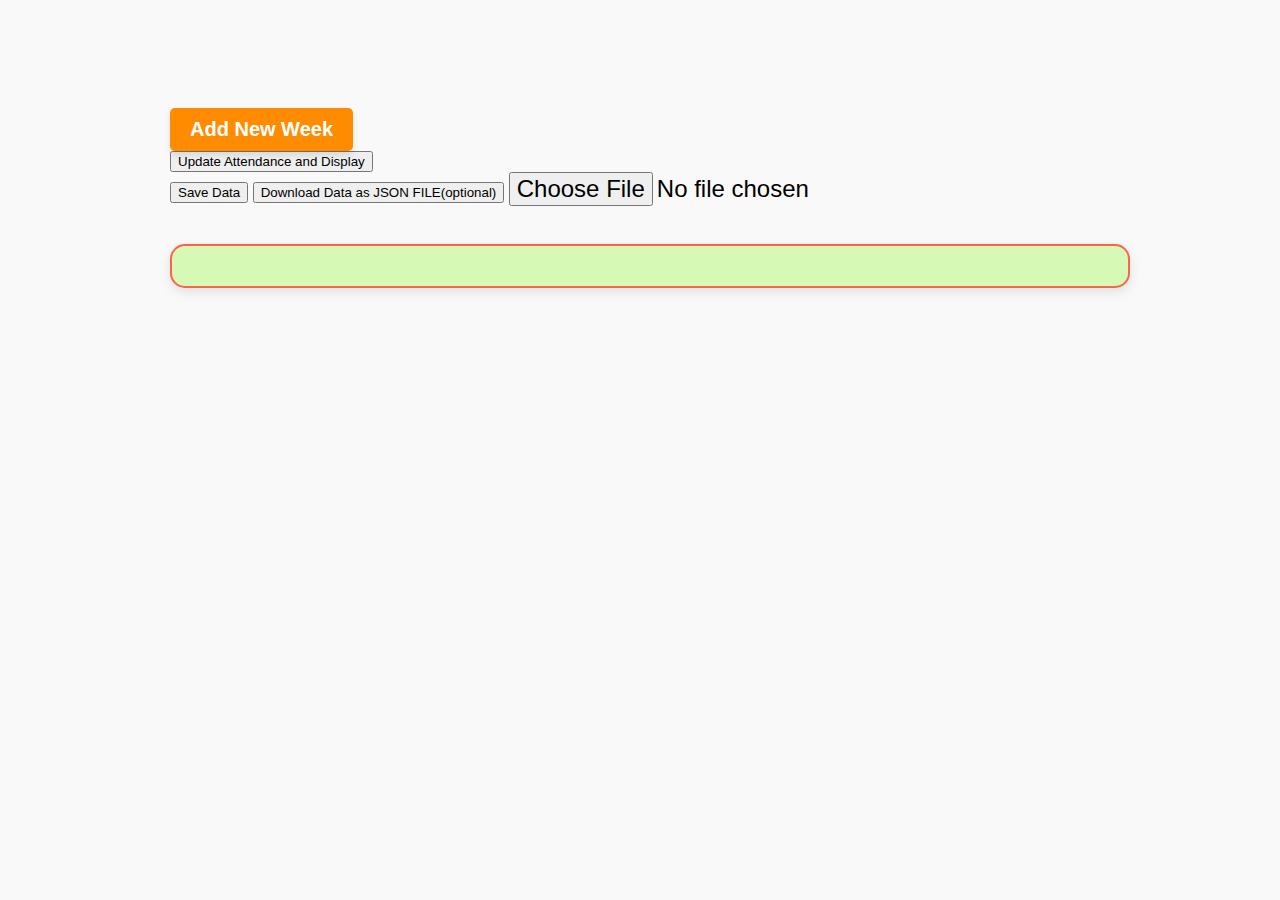
<file: timetable.html>
<!DOCTYPE html>
<html lang="en">
<head>
    <meta charset="UTF-8">
    <meta name="viewport" content="width=device-width, initial-scale=1.0">
    <title>Self Attendance</title>
    <link rel="stylesheet" href="style.css">
    <link rel="icon" type="image/png" href="prajwal.png">
</head>
<body>
    <h1 class="theme"></h1>
    <div id="first-time"></div>
    <table>
        <tbody id="table-container"></tbody>
    </table>
    <button onclick="
    createWeeklyTables('table-container',updateSubjectsInTimetable());
    scrollToButtonWithOffset(this);
    "
    class="add-week-btn" id="add-week-btn">Add New Week</button>
    <div id="first-time-date"></div>
    <!--
    <button onclick="restore()" class="restore-btn">Restore deleted rows and weeks</button><br>
    -->
    <br><button class="attendance-btn" 
    onclick="updateAttendanceStats()">Update Attendance and Display</button><br>
    <button onclick="SaveData();" class="saved-btn">Save Data</button>
    <button onclick="downloadAsJSON();" class="download-btn">
    Download Data as JSON FILE(optional)</button>
    <input type="file" id="file_input_always" class="user_input_file"><br><br>
    <div id="period-container"></div>
    <div id="attendance-display-section"></div>
    <script src="script.js"></script>
</body>
</html>
</file>
<file: style.css>
body {
    font-family: Arial, sans-serif;
    background-color: #f9f9f9;
    margin-left: 170px;
    margin-right: 150px;
    margin-top: 108px; /* Space from the top */
}
#navbar {
    position: fixed;
    top: 0;
    left: 0;
    right: 0;
    padding-top: 8px;
    padding-right: 25px;
    padding-bottom: 1px;
    padding-left: 20px;
    z-index: 100;
    background-color: bisque;
    display: none; /* Initially hidden */
    height: 95px;
    overflow-x: auto; 
    overflow-y: auto;
}
#theme{
    height: 20px;
    margin-top: -3px;
}
.common-period-name{
    height: 20px;
    margin-right: 8px;
}
#status{
    display: grid;
    grid-template-columns: repeat(3, 1fr); /* 4 columns layout */
    height: 16px;
    font-size: 20px;
}
.sign-out-btn {
    background-color: #737feb;
    color: white;
    border: none;
    font-size: 20px;
    font-weight: bold;
    border-radius: 5px;
    cursor: pointer;
    box-shadow: 0 4px 6px rgba(0, 0, 0, 0.1);
    transition: background-color 0.3s ease, box-shadow 0.3s ease, transform 0.2s ease;
    outline: none;
    margin-bottom: 8px;
    margin-left: 8px;
}

/* Hover state */
.sign-out-btn:hover {
    background-color: #2d40eb; 
    box-shadow: 0 6px 10px rgba(0, 0, 0, 0.15);
    transform: scale(1.2);
}

/* Active state (while clicking) */
.sign-out-btn:active {
    background-color: #4953a7; 
    transform: scale(0.97);
    box-shadow: 0 2px 4px rgba(0, 0, 0, 0.2);
}
#lets-do-it{
    margin-top: 0px;
    display: none;
}

/* Parent container for alignment and spacing */
#most_important {
    display: none; /* Aligns elements in a single row */
    gap: 20px; /* Adds space between elements */
    align-items: center; /* Ensures vertical centering */
    justify-content: flex-start; /* Keeps items aligned to the left */
    margin-top: 20px; /* Space from the top */
}
#add-week-btn {
    background-color: #FF8C00; /* Orange background color */
    color: white; /* White text for readability */
    border: none; /* Remove default border */
    padding: 10px 20px; /* Spacing for a substantial button */
    font-size: 20px; /* Clear font size */
    font-weight: bold; /* Bold for prominence */
    border-radius: 5px; /* Rounded corners for a modern look */
    cursor: pointer; /* Pointer on hover */
    transition: background-color 0.3s ease, box-shadow 0.3s ease; /* Smooth hover and shadow transitions */
    box-shadow: 0 4px 6px rgba(0, 0, 0, 0.1); /* Subtle shadow for depth */
    display: inline-block; /* Makes button behave like a standard button */
    position: relative; /* Positioning for potential dropdowns or menus */
}

#add-week-btn:hover {
    transform: scale(0.97);  /* Slightly scales down on active press */
    background-color: #FF7F00; /* Slightly darker orange on hover */
    box-shadow: 0 6px 8px rgba(0, 0, 0, 0.15); /* Enhance shadow on hover */
}

#add-week-btn:active {
    background-color: #FF6A00; /* Even darker orange when clicked */
    box-shadow: 0 2px 4px rgba(0, 0, 0, 0.2); /* Reduced shadow on click */
}

/* Theme Dropdown */
#themeDropdown {
    width: fit-content;
    padding: 12px;
    font-size: 16px;
    border: 2px solid #FFD700; /* Yellow accent */
    border-radius: 6px;
    background-color: #fff;
    color: #333;
    cursor: pointer;
    transition: all 0.3s ease-in-out;
    box-shadow: 0 4px 8px rgba(255, 215, 0, 0.3); /* Subtle glow */
}

/* Dropdown Hover */
#themeDropdown:hover {
    border-color: #FFC107;
    box-shadow: 0 0 10px rgba(255, 193, 7, 0.5); /* Stronger glow */
}

/* Dropdown Focus */
#themeDropdown:focus {
    border-color: #FFB300;
    box-shadow: 0 0 12px rgba(255, 179, 0, 0.6);
    outline: none;
}

/* Theme Buttons */
.themeclass {
    font-size: 15px;
    padding-top: 5px;
    padding-bottom: 5px;
    font-weight: bold;
    text-align: center;
    text-transform: uppercase;
    border-radius: 8px;
    background-color: #FFD700;
    border: 3px solid #FFC107;
    color: #333;
    cursor: pointer;
    transition: all 0.3s ease-in-out;
    display: inline-block;
    box-shadow: 0 4px 8px rgba(255, 215, 0, 0.3);
}

/* Button Hover */
.themeclass:hover {
    background-color: #FFC107;
    border-color: #FFB300;
    box-shadow: 0 6px 12px rgba(255, 193, 7, 0.6);
    transform: scale(1.08);
}

/* Button Active */
.themeclass:active {
    background-color: #FFB300;
    border-color: #FFA000;
    box-shadow: 0 4px 10px rgba(255, 179, 0, 0.8);
    transform: scale(0.95);
}

/* Button Focus */
.themeclass:focus {
    background-color: #FFB300;
    border-color: #FFA000;
    box-shadow: 0 0 12px rgba(255, 179, 0, 0.8);
    outline: none;
}

/* Smooth animation */
.themeclass, #themeDropdown {
    transition: all 0.25s ease-in-out;
}

option {
    padding: 10px;
    font-size: 16px;
    background-color: #f9f9f9;
    color: #333;
}

#first-time {
    background-color: #ebe7e7; /* Light gray background for a clean look */
    padding: 5px;
    border-radius: 8px;
    box-shadow: 0 4px 8px rgba(0, 0, 0, 0.1); /* Soft shadow for depth */
    margin: 0px 40px 40px 40px; /* Center it horizontally with margin */
    text-align: center; /* Center the text */
    display: none; /* Initially hidden */
}

/* Styling for the h2 element */
#first-time h2 {
    font-size: 24px;
    color: #333333; /* Dark gray text for better readability */
    margin-bottom: 20px; /* Space between heading and file input */
    font-family: 'Arial', sans-serif;
    font-weight: bold;
}

/* Styling for the h3 element */
#first-time h3 {
    font-size: 18px;
    color: #666666; /* Lighter gray text */
    margin-top: 20px; /* Space between paragraph and button */
    font-family: 'Arial', sans-serif;
}

/* File input styling */
#file_input_on_first_spawn {
    background-color: #1fe0e0; /* Light cyan-blue background */
    color: white;
    border: none;
    padding: 10px;
    font-size: 16px;
    border-radius: 5px;
    cursor: pointer;
    transition: background-color 0.3s ease, transform 0.3s ease;
    margin-bottom: 20px; /* Space between input and other content */
    font-family: 'Arial', sans-serif;
    display: inline-block; /* Makes it behave like a button */
}

#file_input_on_first_spawn:hover {
    background-color: #0fbcbc; /* Slightly darker cyan-blue on hover */
    transform: scale(1.05);
}

#first-time-sign-in {
    margin: 100px auto; /* centers horizontally with some top space */
    padding: 30px;
    border-radius: 15px;
    background-color: #8bebe6;
    box-shadow: 0 0 20px rgba(0, 0, 0, 0.1);
    text-align: center;
    font-family: 'Segoe UI', Tahoma, Geneva, Verdana, sans-serif;
    color: #333;
    display: none;
  }

#first-time-sign-in p {
font-size: 40px;
margin-bottom: 20px;
}

#first-time-sign-in button {
padding: 8px;
font-size: 32px;
background-color: #4285F4; /* Google Blue */
color: white;
border: none;
border-radius: 8px;
cursor: pointer;
transition: background-color 0.3s ease;
}

#first-time-sign-in button:hover {
background-color: #0b4aaf;
}

#first-time-date {
    font-family: Arial, sans-serif;
    max-width: 450px;
    padding: 20px;
    background-color: #f9f9f9;
    border-radius: 10px;
    box-shadow: 0 4px 8px rgba(0, 0, 0, 0.1);
    text-align: center;
    margin-top: 20px;
    display: none;
}

/* Style for the heading */
#first-time-date h2 {
    font-size: 1.5em;
    color: #333;
    margin-bottom: 20px;
}

/* Style for the date input field */
#start-date {
    width: 90%;
    padding: 10px;
    font-size: 16px;
    border: 2px solid #ccc;
    border-radius: 5px;
    outline: none;
    transition: border-color 0.3s ease;
}

#start-date:focus {
    border-color: #007bff;
}

/* Style for the submit button */
#first-time-date button {
    margin-top: 20px;
    padding: 10px 20px;
    font-size: 1em;
    color: #fff;
    background-color: #007bff;
    border: none;
    border-radius: 5px;
    cursor: pointer;
    transition: background-color 0.3s ease;
}

#first-time-date button:hover {
    background-color: #0056b3;
}

#first-time-date button:active {
    background-color: #004080;
}

/* Style for the date input field when hovered */
#start-date:hover {
    border-color: #007bff;
}

/* Style for the date input field when invalid */
#start-date:invalid {
    border-color: #ff4d4d;
}

/* Style for the date input field when valid */
#start-date:valid {
    border-color: #28a745;
}




#period-container {
    margin-top: 20px;
    padding: 20px;
    border: 2px solid #FF6347;  /* Tomato Red border for vibrancy */
    background-color: #d6f9b6;  /* Lavender background for a soft, relaxing feel */
    font-family: 'Arial', sans-serif;
    display: grid;
    grid-template-columns: repeat(4, 1fr); /* 4 columns layout */
    gap: 20px; /* Larger spacing between input boxes */
    border-radius: 15px;  /* Rounded corners for smooth edges */
    box-shadow: 0 4px 12px rgba(0, 0, 0, 0.1); /* Subtle shadow for depth */
}

#period-container h3 {
    grid-column: span 4; /* Make the title span all columns */
    font-size: 26px;
    font-weight: bold;
    color: #4B0082;  /* Indigo color for the title */
    text-align: center;
    margin-bottom: 30px;
    text-transform: uppercase;
    letter-spacing: 2px;
    text-shadow: 1px 1px 5px rgba(0, 0, 0, 0.2); /* Text shadow for more depth */
}

#period-container input {
    padding: 15px;
    font-size: 16px;
    width: 100%; /* Fill the column */
    box-sizing: border-box; /* Ensure full width including padding */
    border: 2px solid #FFD700; /* Gold border for input fields */
    border-radius: 8px; /* Rounded input fields */
    background: #4169E1; /* Gradient from light pink to deep pink */
    color: #FFF; /* White text for contrast */
    transition: all 0.3s ease-in-out; /* Smooth transition for hover effects */
}

#period-container input:focus {
    outline: none;
    border-color: #00FA9A; /* Medium spring green on focus */
    box-shadow: 0 0 5px rgba(0, 250, 154, 0.5); /* Glow effect on focus */
}

/* For Hover Background */
#period-container input:hover {
    border-color: #8A2BE2; /* Blue Violet */
    background-color: rgb(220, 196, 112); /* Light Goldenrod Yellow (softer yellow) */
}

#period-container input:valid {
    border-color: #32CD32; /* Lime Green when valid */
}

#period-container input:invalid {
    border-color: #DC143C; /* Crimson border when invalid */
}

#period-container input::placeholder {
    color: #E0FFFF; /* Light cyan for placeholder text */
    font-style: italic; /* Italic style for placeholders */
}
#attendance-btn, #download-btn {
    background-color: #008080; /* Teal base color */
    color: white; /* White text for contrast */
    padding: 10px 20px; /* Add padding for a comfortable click area */
    font-size: 16px; /* Font size for readability */
    border: none; /* No border for a clean look */
    border-radius: 8px; /* Rounded corners for smooth appearance */
    cursor: pointer; /* Pointer cursor to indicate it's clickable */
    transition: background-color 0.3s ease, transform 0.2s ease;
    margin-top: 16px;
    margin-bottom: 5px;
}

#attendance-btn:hover , #download-btn:hover{
    background-color: #006666; /* Darker teal on hover */
    transform: scale(1.05);
}

#attendance-btn:active, #download-btn:active {
    background-color: #004d4d; /* Even darker teal on active click */
    transform: scale(0.98); /* Slightly smaller on click for effect */
}
#saved-btn {
    background-color: #d2691e; /* Warm brown background */
    color: #fff; /* White text for contrast */
    border: 2px solid #8b4513; /* Darker brown border */
    padding: 12px 25px; /* Comfortable padding */
    font-size: 25px;
    font-weight: bold; /* Bold text for emphasis */
    border-radius: 8px; /* Rounded corners */
    cursor: pointer;
    transition: background-color 0.3s ease, box-shadow 0.3s ease, transform 0.2s ease;
    box-shadow: 0 5px 7px rgba(0, 0, 0, 0.15); /* Gentle shadow */
    display: inline-block;
    margin-top: 20px;
}

/* Hover and active states for interactivity */
#saved-btn:hover {
    background-color: #cd853f; /* Slightly lighter brown on hover */
    box-shadow: 0 7px 10px rgba(0, 0, 0, 0.25); /* Enhanced shadow */
    transform: scale(1.05); /* Subtle enlargement */
}

#saved-btn:active {
    background-color: #8b4513; /* Darker shade on active */
    box-shadow: 0 4px 6px rgba(0, 0, 0, 0.3); /* Reduced shadow on active */
    transform: scale(1); /* Return to original size */
}
#file_input_always,#file_input_on_first_spawn{
    font-size: x-large;
}

h3 {
    margin: 5px 0;
}


.container {
    max-width: 800px;
    margin-left: 170px;
    padding: 20px;
}

/* Styling for the Add New Week button */

/* Styling for the Add New Table button */
/* Main table styling */
table {
    width: 100%;
    border-collapse: collapse;
    margin-top: 20px;
}

th, td {
    padding: 10px;
    border: 1px solid black;
    text-align: center;
    cursor: default; /* Makes cells clickable */
}
.period{
    cursor: pointer;
    font-size: 16px;
    font-weight: bold;
}
.Present { background-color: rgb(79, 221, 112); }
.Absent { background-color: rgb(243, 94, 107); }
.no-class { background-color: rgb(124, 126, 130); }

/* Styling for each tbody section */
.table-section {
    display: block;
}

/* Header styling */
.table-header {
    background-color: #f2f2f2;
}

/* Attendance menu styling */
.Attendance-menu {
    background-color: #f9f9f9;
    border: 1px solid #ddd;
    padding: 10px;
    box-shadow: 0 4px 8px rgba(0, 0, 0, 0.2);
    border-radius: 4px;
    z-index: 1000;
    width: 200px;
    position: absolute;
}

.Attendance-menu label {
    display: block;
    margin-bottom: 5px;
}
.Attendance-menu .period-name-input{
    font-size: 16px;
    width: 96%;
    margin-bottom: 10px;
}
.Attendance-menu .ok-button {
    margin-top: 5px;
    background-color: #007BFF; /* Blue background */
    color: white; /* White text for contrast */
    border: none; /* Remove default border */
    padding: 8px 16px; /* Spacing inside the button */
    font-size: 14px; /* Text size */
    font-weight: bold; /* Bold text for emphasis */
    border-radius: 5px; /* Rounded corners */
    cursor: pointer; /* Show pointer on hover */
    transition: background-color 0.3s ease, box-shadow 0.3s ease; /* Smooth hover effect */
    box-shadow: 0 4px 6px rgba(0, 0, 0, 0.1); /* Subtle shadow for depth */
}

.Attendance-menu .ok-button:hover {
    background-color: #0069D9; /* Darker blue on hover */
    box-shadow: 0 6px 8px rgba(0, 0, 0, 0.15); /* Enhance shadow on hover */
}

.Attendance-menu .ok-button:active {
    background-color: #0056b3; /* Even darker blue when clicked */
    box-shadow: 0 2px 4px rgba(0, 0, 0, 0.2); /* Reduced shadow on click */
}

.Attendance-menu .cancel-button {
    background-color: #d3d3d3; /* Light gray background */
    color: #333; /* Darker gray text for contrast */
    border: none; /* Remove default border */
    padding: 8px 16px; /* Spacing to match OK button */
    font-size: 14px; /* Consistent text size */
    font-weight: bold; /* Bold text for visibility */
    border-radius: 5px; /* Rounded corners for a soft look */
    cursor: pointer; /* Show pointer on hover */
    transition: background-color 0.3s ease, box-shadow 0.3s ease; /* Smooth hover effect */
    box-shadow: 0 4px 6px rgba(0, 0, 0, 0.1); /* Subtle shadow for depth */
    margin-left: 8px; /* Space between Cancel and OK buttons */
}

.Attendance-menu .cancel-button:hover {
    background-color: #b0b0b0; /* Slightly darker gray on hover */
    box-shadow: 0 6px 8px rgba(0, 0, 0, 0.15); /* Enhance shadow on hover */
}

.Attendance-menu .cancel-button:active {
    background-color: #a9a9a9; /* Darker gray when clicked */
    box-shadow: 0 2px 4px rgba(0, 0, 0, 0.2); /* Reduced shadow */
}

.all-menu {
    background-color: #f9f9f9;
    border: 1px solid #ddd;
    padding: 10px;
    box-shadow: 0 4px 8px rgba(0, 0, 0, 0.2);
    border-radius: 4px;
    z-index: 1000;
    width: 200px;
}
.all-menu h3{
    margin: 2px;
}
.all-menu label {
    display: block;
    margin: 5px 0;
}
.all-menu .ok-button {
    margin-top: 5px;
    background-color: #007BFF; /* Blue background */
    color: white; /* White text for contrast */
    border: none; /* Remove default border */
    padding: 8px 16px; /* Spacing inside the button */
    font-size: 14px; /* Text size */
    font-weight: bold; /* Bold text for emphasis */
    border-radius: 5px; /* Rounded corners */
    cursor: pointer; /* Show pointer on hover */
    transition: background-color 0.3s ease, box-shadow 0.3s ease; /* Smooth hover effect */
    box-shadow: 0 4px 6px rgba(0, 0, 0, 0.1); /* Subtle shadow for depth */
}

.all-menu .ok-button:hover {
    background-color: #0069D9; /* Darker blue on hover */
    box-shadow: 0 6px 8px rgba(0, 0, 0, 0.15); /* Enhance shadow on hover */
}

.all-menu .ok-button:active {
    background-color: #0056b3; /* Even darker blue when clicked */
    box-shadow: 0 2px 4px rgba(0, 0, 0, 0.2); /* Reduced shadow on click */
}

.all-menu .cancel-button {
    background-color: #d3d3d3; /* Light gray background */
    color: #333; /* Darker gray text for contrast */
    border: none; /* Remove default border */
    padding: 8px 16px; /* Spacing to match OK button */
    font-size: 14px; /* Consistent text size */
    font-weight: bold; /* Bold text for visibility */
    border-radius: 5px; /* Rounded corners for a soft look */
    cursor: pointer; /* Show pointer on hover */
    transition: background-color 0.3s ease, box-shadow 0.3s ease; /* Smooth hover effect */
    box-shadow: 0 4px 6px rgba(0, 0, 0, 0.1); /* Subtle shadow for depth */
    margin-left: 8px; /* Space between Cancel and OK buttons */
}

.all-menu .cancel-button:hover {
    background-color: #b0b0b0; /* Slightly darker gray on hover */
    box-shadow: 0 6px 8px rgba(0, 0, 0, 0.15); /* Enhance shadow on hover */
}

.all-menu .cancel-button:active {
    background-color: #a9a9a9; /* Darker gray when clicked */
    box-shadow: 0 2px 4px rgba(0, 0, 0, 0.2); /* Reduced shadow */
}
/* Styling for the All button */
/* All Button */

button.all-btn {
    background-color: #FFEB3B; /* Bright yellow */
    color: white;
    font-size: 18px;
    padding: 10px 15px;
    border: none;
    border-radius: 6px;
    cursor: pointer;
    font-weight: bold;
    transition: background-color 0.3s ease;
}

button.all-btn:hover {
    background-color: #FFD700; /* Golden shade on hover */
}
button.all-btn:active{
    transform: scale(0.9);  /* Slightly scales down on active press */
}

/* Delete Button */
button.del-btn {
    background-color: #888888; /* Gray color */
    color: white;
    font-size: 18px; /* Larger font size */
    padding: 10px 20px;
    border: none;
    border-radius: 5px;
    cursor: pointer;
    transition: background-color 0.3s;
}

button.del-btn:hover {
    background-color: #666666; /* Darker gray for hover */
}
button.del-btn:active{
    transform: scale(0.92);  /* Slightly scales down on active press */
}
.week-buttons {
    position: absolute;
    display: flex;
    flex-direction: column;
    gap: 10px;
    margin-left: -136px;
    max-width: 132px;
}

.all-week-btn {
    padding: 10px 16px;
    background-color: #6A0DAD; /* Deep purple for normal state */
    border: none;
    border-radius: 6px;
    cursor: pointer;
    font-size: 16px;
    color: white;
    font-weight: bold;
    box-shadow: 0px 4px 6px rgba(0, 0, 0, 0.1);
    transition: background-color 0.2s, transform 0.1s;
}

.all-week-btn:hover {
    background-color: #7D3C98; /* Softer purple on hover */
}

.all-week-btn:active {
    background-color: #9370DB; /* Soft lavender for active state */
    transform: scale(0.94); /* Slight shrink effect */
}

.delete-week-btn {
    padding: 10px 16px;
    background-color: #888888;  /* Neutral gray for Delete button */
    border: none;
    border-radius: 6px;
    cursor: pointer;
    font-size: 16px;
    color: white;
    font-weight: bold;
    box-shadow: 0px 4px 6px rgba(0, 0, 0, 0.1);
    transition: background-color 0.2s, transform 0.1s;
}
.delete-week-btn:hover {
    background-color: #777777;  /* Darker gray on hover for Delete button */
}
/* Active styles for pressing down the button */
.delete-week-btn:active {
    transform: scale(0.94);  /* Slightly scales down on active press */
    box-shadow: 0px 2px 4px rgba(0, 0, 0, 0.15);  /* Reduced shadow on active press */
}
#attendance-display-section {
    padding: 30px; /* More padding for spacious design */
    background-color: rgb(255, 255, 255); /* White background for a clean look */
    border-radius: 12px; /* Rounded corners */
    box-shadow: 0 4px 12px rgba(0, 0, 0, 0.1); /* Soft shadow for depth */
    font-family: 'Arial', sans-serif; /* Clean and legible font */
    margin: 20px auto; /* Center the section with margin */
    max-width: 1200px; /* Limit max width for large screens */
    border: 2px solid rgb(160, 160, 160); /* Light gray border for subtle outlining */
    display: none;
}

.attendance-container {
    padding: 10px;
    border: 2px solid #171717;
    margin-bottom: 20px;
}

/* Subject attendance styling */
/* General styling for the subject-attendance section */
.subject-attendance {
    background-color: #f9f9f9;  /* Light background for readability */
    border-radius: 8px;         /* Rounded corners */
    box-shadow: 0 2px 5px rgba(0, 0, 0, 0.1); /* Subtle shadow for depth */
    margin-bottom: 20px;        /* Space between attendance sections */
    padding: 20px;              /* Adequate padding for spacing */
    transition: all 0.3s ease;  /* Smooth transition for hover effects */
}

/* Styling for the list of pointers (ul li) */
.subject-attendance ul {
    list-style: none;           /* Remove default bullets */
    padding-left: 0;            /* Remove default padding */
    margin: 10px;
}

.subject-attendance ul li {
    font-size: 16px;            /* Normal text size */
    color: #666;                /* Light gray color for list items */
    margin-bottom: 8px;         /* Space between list items */
    padding-left: 20px;         /* Indentation for list items */
    position: relative;         /* Positioning for custom bullets */
}

.subject-attendance ul li::before {
    content: "\2022";           /* Unicode for a bullet */
    font-size: 20px;            /* Slightly larger bullet */
    color: #007bff;             /* Blue bullet for contrast */
    position: absolute;         /* Positioning the bullet */
    left: 0;                    /* Align to the left edge */
    top: 0;                     /* Align to the top */
}

/* Color themes for attendance percentages */
.high-attendance { background-color: #60ec80; } /* Green for 75% and above */
.medium-attendance { background-color: #edc749; } /* Yellow for 60%-74% */
.low-attendance { background-color: #ef626e; } /* Red for below 60% */

/* List styling */
.subject-attendance ul {
    list-style-type: disc;
    margin: 10px 0;
    padding-left: 20px;
}

.history{
    font-size: large;
}

.distinguish{
    border-color: black;
}

/* CSS for the Change Periods button */
.change-periods-btn {
    background-color: #b392bd; /* Purplish background */
    color: white; /* White text */
    border: none; /* Remove border */
    padding: 10px 20px; /* Add padding for size */
    font-size: 16px; /* Font size */
    font-weight: bold; /* Bold text */
    border-radius: 5px; /* Rounded corners */
    cursor: pointer; /* Pointer cursor on hover */
    box-shadow: 0 4px 6px rgba(0, 0, 0, 0.1); /* Subtle shadow */
    transition: background-color 0.3s ease, transform 0.2s ease; /* Smooth hover effect */
    white-space: pre-line; /* Allow line breaks in text */
    text-align: center; /* Center the text */
}

/* Hover effect */
.change-periods-btn:hover {
    background-color: #9f7aa7; /* Slightly darker purplish shade on hover */
    transform: scale(1.05); /* Slightly enlarge on hover */
}

/* Active (click) effect */
.change-periods-btn:active {
    background-color: #8b6a94; /* Even darker purplish shade when clicked */
    transform: scale(0.98); /* Slightly shrink on click */
    box-shadow: 0 2px 4px rgba(0, 0, 0, 0.2); /* Reduce shadow */
}

.popup-container {
    position: fixed;
    top: 50%; left: 50%;
    transform: translate(-50%, -50%);
    width: 40%;
    padding: 20px;
    background: white;
    box-shadow: 0px 4px 10px rgba(0,0,0,0.2);
    display: none; /* Initially hidden */
    z-index: 1000;
}

.popup-content {
    position: relative;
    text-align: center;
}

.close-btn {
    position: absolute;
    top: 10px; right: 15px;
    font-size: 20px;
    cursor: pointer;
}

#popup {
    position: fixed;
    top: 50%;
    left: 50%;
    transform: translate(-50%, -50%);
    padding-top: 0px;
    padding-bottom: 20px;
    padding-left: 10px;
    padding-right: 10px;
    background: white;
    box-shadow: 0px 4px 10px rgba(0,0,0,0.2);
    z-index: 1000;
    text-align: left; /* Ensures text inside is left-aligned */
    max-height: 80%;
    overflow-y: scroll;
}

#content-popup p {
    display: inline-block; /* Makes <p> tags align side by side */
    margin-top: 2px;
    margin-bottom: 2px;
    background-color: #e3e3e3; /* Alternating gray for distinction */
    border-radius: 5px;
    padding: 8px;
    width: 98%;
    margin-left: 2px;
}

/* Content Styling */
#content-popup h2, h3, h4 {
    margin-bottom: 10px;
    color: #333; /* Dark text for contrast */
}

#content-popup h3 {
    font-size: 16px;
    font-weight: bolder;
    color: #666;
}

#content-popup h4 {
    font-size: 16px;
    font-weight: bold;
    color: #444;
}

/* Restore Button */
#restore-deleted {
    background-color: #76b947; /* Soft leaf-green shade */
    border: 2px solid #5e9c35; /* Slightly darker border */
    color: white;
    padding: 6px 12px;
    font-size: 14px;
    font-weight: bold;
    border-radius: 6px;
    cursor: pointer;
    transition: all 0.3s ease-in-out;
}

#restore-deleted:hover {
    background-color: #5e9c35; /* Darker shade on hover */
    border-color: #4a812a;
    transform: scale(1.05); /* Slight zoom */
}

#restore-deleted:active {
    background-color: #4a812a; /* Pressed effect */
    border-color: #3b6521;
    transform: scale(0.95);
}

/* Popup Animation */
#popup {
    animation: fadeIn 0.3s ease-in-out;
}

@keyframes fadeIn {
    from { opacity: 0; transform: translate(-50%, -60%); }
    to { opacity: 1; transform: translate(-50%, -50%); }
}

#close-popup{
    position: absolute; 
    top: 10px; 
    right: 15px; 
    font-size: 20px; 
    cursor: pointer;
}

#popup-overlay{
    position: fixed; top: 0; left: 0;
    width: 100%; height: 100%;
    background: rgba(0, 0, 0, 0.5);
    z-index: 999;
}

/* Base styling for all three buttons */
.set-latest-btn, 
.copy-day-wise, 
.paste-day-wise {
    background-color: #40E0D0; /* Turquoise */
    color: white;
    border: 2px solid #2CB1A3;
    border-radius: 6px;
    padding: 10px 15px;
    cursor: pointer;
    font-size: 13.1px;
    transition: all 0.3s ease-in-out;
    font-weight: bolder;
}

/* Hover effect */
.set-latest-btn:hover, 
.copy-day-wise:hover, 
.paste-day-wise:hover {
    background-color: #2CB1A3; /* Darker turquoise */
}

/* Active effect (on click) */
.set-latest-btn:active, 
.copy-day-wise:active, 
.paste-day-wise:active {
    background-color: #1D8B86; /* Even deeper turquoise */
    transform: scale(0.95); /* Slight shrink effect */
}

/* Styling for Show, Copy, and Paste buttons */
#show-latest-btn, 
#copy-latest-btn, 
#paste-latest-btn {
    background-color: #9060a3; /* Muted purple */
    color: white;
    border: 2px solid #734b80; /* Slightly darker shade */
    border-radius: 6px;
    padding: 10px 15px;
    font-size: 16px;
    cursor: pointer;
    transition: all 0.3s ease-in-out;
}

/* Hover effect */
#show-latest-btn:hover, 
#copy-latest-btn:hover, 
#paste-latest-btn:hover {
    background-color: #734b80; /* Deeper muted purple */
}

/* Active effect (on click) */
#show-latest-btn:active, 
#copy-latest-btn:active, 
#paste-latest-btn:active {
    background-color: #5b3a65; /* Even darker tone */
    transform: scale(0.95); /* Subtle shrink effect */
}

#popup-btn{
    background-color: rgb(252, 190, 74); 
    color: white;
    border: 4px solid rgb(245, 196, 106); /* Slightly darker shade */
    border-radius: 6px;
    padding: 10px 15px;
    font-size: 16px;
    cursor: pointer;
    font-weight: bolder;
}
#popup-btn:hover {
    background-color: rgb(240, 170, 50); /* Darker shade for hover */
    border-color: rgb(230, 160, 40); /* Adjusted border */
    transform: scale(1.05); /* Slight zoom effect */
}

#popup-btn:active {
    background-color: rgb(220, 150, 30); /* Even darker shade for active */
    border-color: rgb(210, 140, 20);
    transform: scale(0.95); /* Slight press effect */
}
</file>
